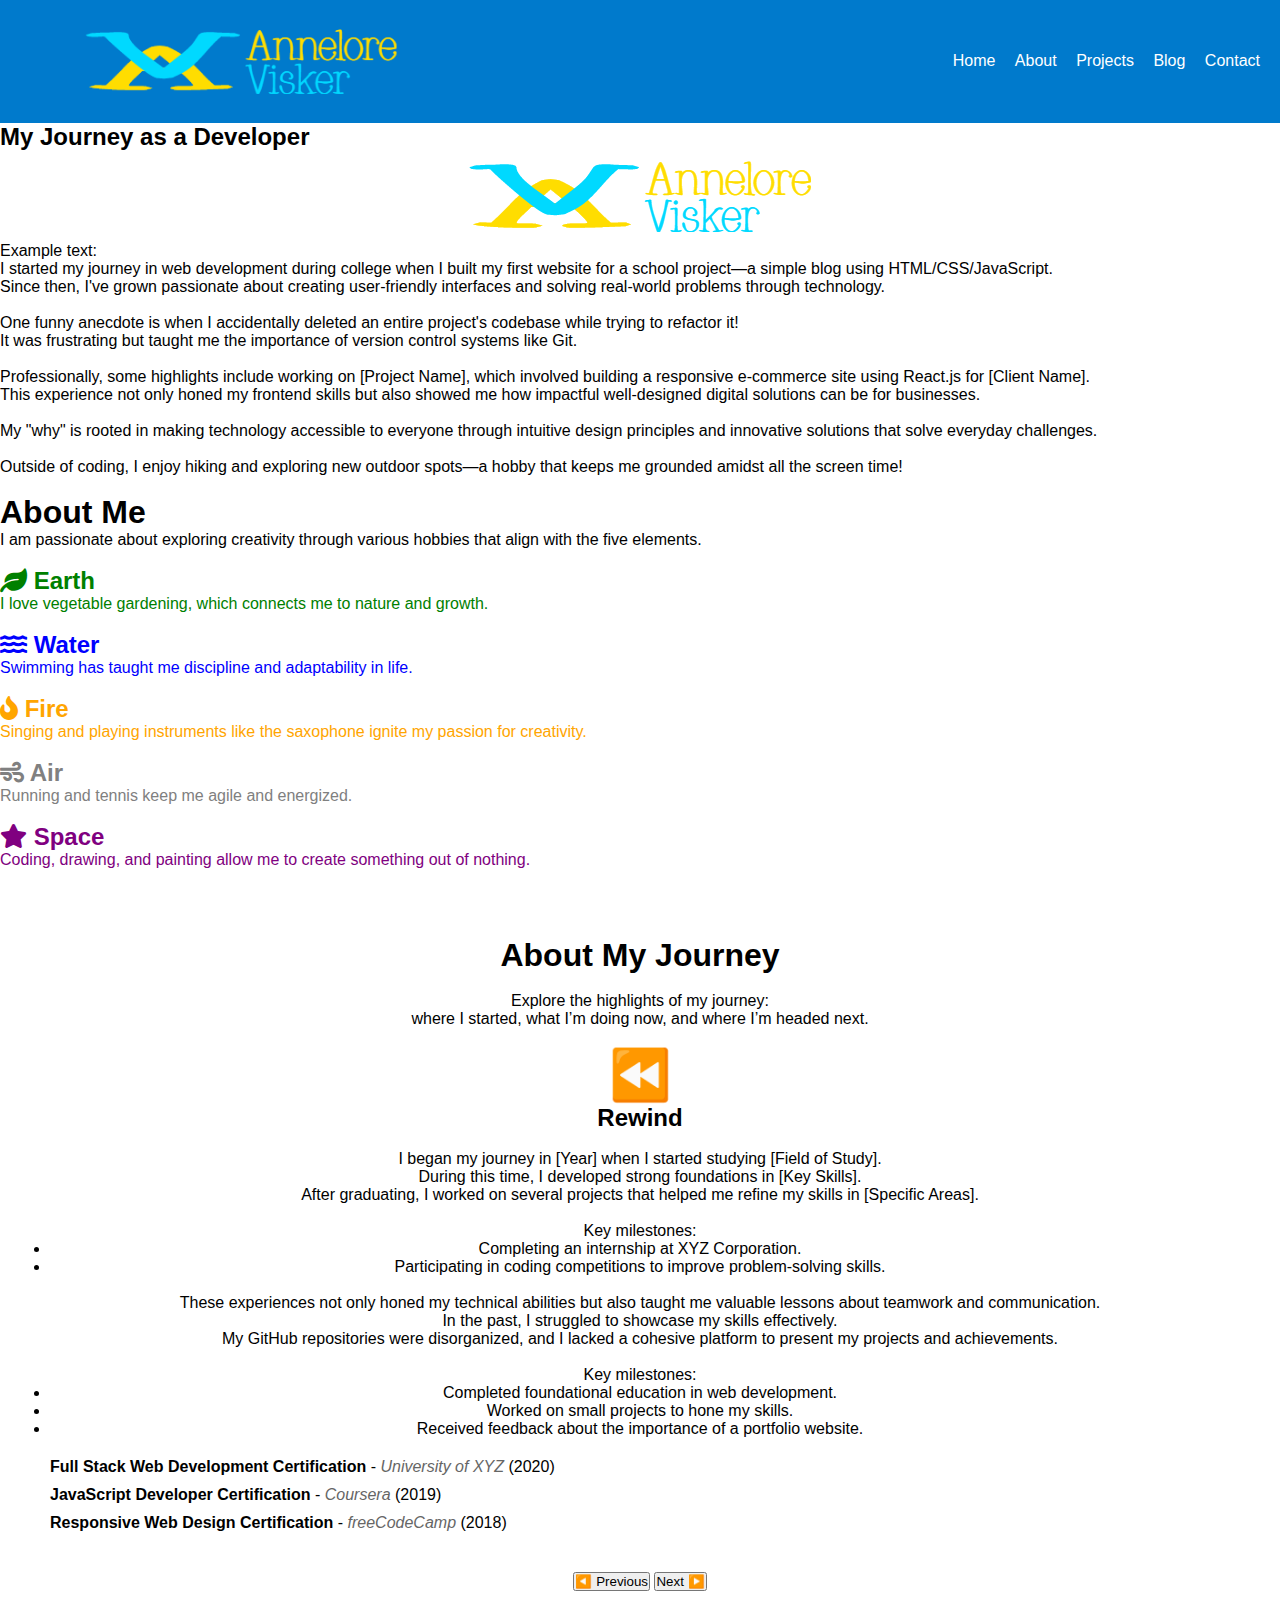
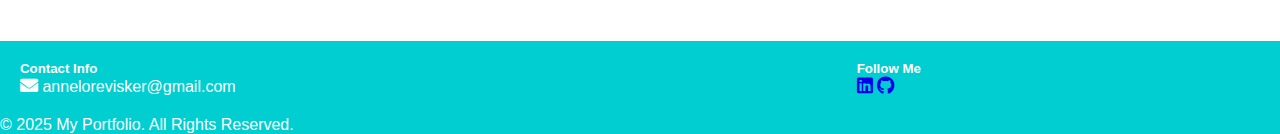
<file: About/about.html>
<!DOCTYPE html>
<html lang="en">
<head>
  <meta charset="UTF-8">
  <meta name="viewport" content="width=device-width, initial-scale=1.0">
  <title>About Me</title>
  <!-- Font Awesome CDN -->
  <link rel="stylesheet" href="https://cdnjs.cloudflare.com/ajax/libs/font-awesome/5.15.4/css/all.min.css">
  <!-- Google Fonts -->
  <link href="https://fonts.googleapis.com/css2?family=Poppins:wght@400;600&display=swap" rel="stylesheet">
  <link rel="stylesheet" href="about.css">
</head>
<body>
  <!-- Header (Same as Home Page) -->
  <header class="header">
    <div class="logo"><img src="../Pics/namebrandlogo_transparent.png" alt="Professional Photo" class="profile-picture"></div>
    <nav class="nav">
      <a href="../index.html">Home</a>
      <a href="about.html">About</a>
      <a href="../Projects/projects.html">Projects</a>
      <a href="../Blog/blog.html">Blog</a>
      <a href="../Contact/contact.html">Contact</a>
    </nav>
  </header>

  <!-- About Section -->
  <section class="about-section">
    <h2>My Journey as a Developer</h2>

    <!-- Add Professional Photo Here -->
    <img src="../Pics/namebrandlogo_transparent.png" alt="Professional Photo" class="profile-picture">

    <!-- Storytelling Elements -->
    Example text: <br>
    I started my journey in web development during college when I built my first website for a school project—a simple blog using HTML/CSS/JavaScript.<br>Since then, I've grown passionate about creating user-friendly interfaces and solving real-world problems through technology.<br><br>

    One funny anecdote is when I accidentally deleted an entire project's codebase while trying to refactor it!<br>It was frustrating but taught me the importance of version control systems like Git.<br><br>

    Professionally, some highlights include working on [Project Name], which involved building a responsive e-commerce site using React.js for [Client Name].<br>This experience not only honed my frontend skills but also showed me how impactful well-designed digital solutions can be for businesses.<br><br>

    My "why" is rooted in making technology accessible to everyone through intuitive design principles and innovative solutions that solve everyday challenges.<br><br>

    Outside of coding, I enjoy hiking and exploring new outdoor spots—a hobby that keeps me grounded amidst all the screen time!
  </section><br>

  <section id="about">
    <h1>About Me</h1>
    <p>I am passionate about exploring creativity through various hobbies that align with the five elements.</p><br>

    <div class="about-elements">
      <div class="about-element earth">
        <h2><i class="fas fa-leaf"></i> Earth</h2>
        <p>I love vegetable gardening, which connects me to nature and growth.</p>
      </div><br>
      <div class="about-element water">
        <h2><i class="fas fa-water"></i> Water</h2>
        <p>Swimming has taught me discipline and adaptability in life.</p>
      </div><br>
      <div class="about-element fire">
        <h2><i class="fas fa-fire"></i> Fire</h2>
        <p>Singing and playing instruments like the saxophone ignite my passion for creativity.</p>
      </div><br>
      <div class="about-element air">
        <h2><i class="fas fa-wind"></i> Air</h2>
        <p>Running and tennis keep me agile and energized.</p>
      </div><br>
      <div class="about-element space">
        <h2><i class="fas fa-star"></i> Space</h2>
        <p>Coding, drawing, and painting allow me to create something out of nothing.</p>
      </div>
    </div>
  </section><br>

  <!-- About Me Section -->
  <section id="about-me" class="carousel-section">
    <h1>About My Journey</h1><br>
    <p>Explore the highlights of my journey:<br>where I started, what I’m doing now, and where I’m headed next.</p><br>

    <!-- Carousel Container -->
    <div class="carousel-container">
      <!-- Play Back -->
      <div class="slide active" id="play-back">
        <div class="icon">⏪</div>
        <h2>Rewind</h2><br>
        <p>I began my journey in [Year] when I started studying [Field of Study].<br>
          During this time, I developed strong foundations in [Key Skills].<br>
          After graduating, I worked on several projects that helped me refine my skills in [Specific Areas].<br><br>
          Key milestones:
        </p>
          <ul>
            <li>Completing an internship at XYZ Corporation.</li>
            <li>Participating in coding competitions to improve problem-solving skills.</li>
          </ul><br>
        <p>
          These experiences not only honed my technical abilities but also taught me valuable lessons about teamwork and communication.
        </p>
        <p>In the past, I struggled to showcase my skills effectively.<br>My GitHub repositories were disorganized, and I lacked a cohesive platform to present my projects and achievements.<br><br>Key milestones:</p>
        <ul>
          <li>Completed foundational education in web development.</li>
          <li>Worked on small projects to hone my skills.</li>
          <li>Received feedback about the importance of a portfolio website.</li>
        </ul>
        <ul class="certifications-list">
          <li><strong>Full Stack Web Development Certification</strong> - <em>University of XYZ</em> (2020)</li>
          <li><strong>JavaScript Developer Certification</strong> - <em>Coursera</em> (2019)</li>
          <li><strong>Responsive Web Design Certification</strong> - <em>freeCodeCamp</em> (2018)</li>
        </ul>
      </div>

      <!-- Now -->
      <div class="slide" id="now">
        <div class="icon">⏯️</div>
        <h2>Now</h2><br>
        <p>Currently, I’m focused on expanding my skill set to include frontend development with React.js and backend development with Node.js.<br><br>My recent projects:</p>
        <ul>
          <li>Building responsive web applications using TailwindCSS.</li>
          <li>Creating RESTful APIs for scalable backend systems.</li>
        </ul><br>
        <p>I am currently focused on building a personal branding portfolio that reflects my journey, skills, and aspirations.<br><br>Key features:</p>
        <ul>
          <li>A homepage with an introduction and links to key sections.</li>
          <li>An "About Me" section using this "Play Back, Now, Next" structure.</li>
          <li>A "Projects" section showcasing my best work with live demos.</li>
          <li>A blog where I share tutorials and insights about web development.</li>
        </ul><br>
        <p><strong>Success Metrics:</strong></p>
        <ul>
          <li>Increased LinkedIn profile views by 50% since launching the portfolio.</li>
          <li>Received inquiries from three potential employers within the first month.</li>
        </ul>
        <ul class="certifications-list">
          <li><strong>React Developer Certification</strong> - <em>Udemy</em> (In Progress)</li>
          <li><strong>Cloud Practitioner Certification</strong> - <em>AWS Academy</em> (In Progress)</li>
        </ul>
      </div>

      <!-- Next -->
      <div class="slide" id="next">
        <div class="icon">⏩</div>
        <h2>Next</h2><br>
        <p>Looking ahead, my goal is to specialize further in full-stack development while exploring emerging technologies.<br><br>In the future, I aim to:</p>
        <ul>
          <li>Integrate AI into web applications using TensorFlow.js.</li>
          <li>Contribute to open-source projects that make a meaningful impact.</li>
        </ul><br>
        <p>My vision is to establish myself as a thought leader in web development while continuously updating my portfolio.<br><br>Future goals:</p>
        <ul>
          <li>Adding advanced features like dark mode and search functionality.</li>
          <li>Working on larger-scale projects to showcase full-stack skills.</li>
          <li>Writing more comprehensive blog posts about solving real-world problems.</li>
          <li>Collaborating on open-source projects and speaking at developer meetups.</li>
        </ul><br>
        <p><strong>Roadmap</strong></p>
        <table style="margin: auto; border: 2px ridge lightblue;">
          <tr><th>Timeline</th><th>Action Item</th></tr>
          <tr><td>Next 3 Months</td><td>Add advanced features (dark mode, search bar).</td></tr>
          <tr><td>Next 6 Months</td><td>Publish 5 new blog posts on trending tech topics.</td></tr>
          <tr><td>Next 12 Months</td><td>Contribute to at least 2 open-source projects.</td></tr>
          <tr><td>Beyond 12 Months</td><td>Speak at local developer meetups or conferences.</td></tr>
        </table>
        <ul class="certifications-list">
          <li><strong>Kubernetes Administrator Certification</strong> - Planned for 2026</li>
        </ul>
      </div>

      <!-- Navigation Buttons -->
      <button id="prev-btn" class="carousel-btn">◀️ Previous</button>
      <button id="next-btn" class="carousel-btn">Next ▶️</button>
    </div>
  </section>

  <!-- Footer -->
  <footer class="footer">
    <div class="footer-content">

      <!-- Contact Info -->
      <div class="footer-column">
        <h5>Contact Info</h5>
        <p><i class="fas fa-envelope"></i> annelorevisker@gmail.com</p>
      </div>

      <!-- Social Links -->
      <div class="footer-column">
        <h5>Follow Me</h5>
        <a href="#" target="_blank" title="LinkedIn"><i class="fab fa-linkedin"></i></a>
        <a href="#" target="_blank" title="GitHub"><i class="fab fa-github"></i></a>
      </div>
    </div>

    <!-- Footer Bottom -->
    <p>&copy; 2025 My Portfolio. All Rights Reserved.</p>
  </footer>

  <!-- JavaScript for Carousel -->
  <script src="about.js"></script>

</body>
</html>
</file>
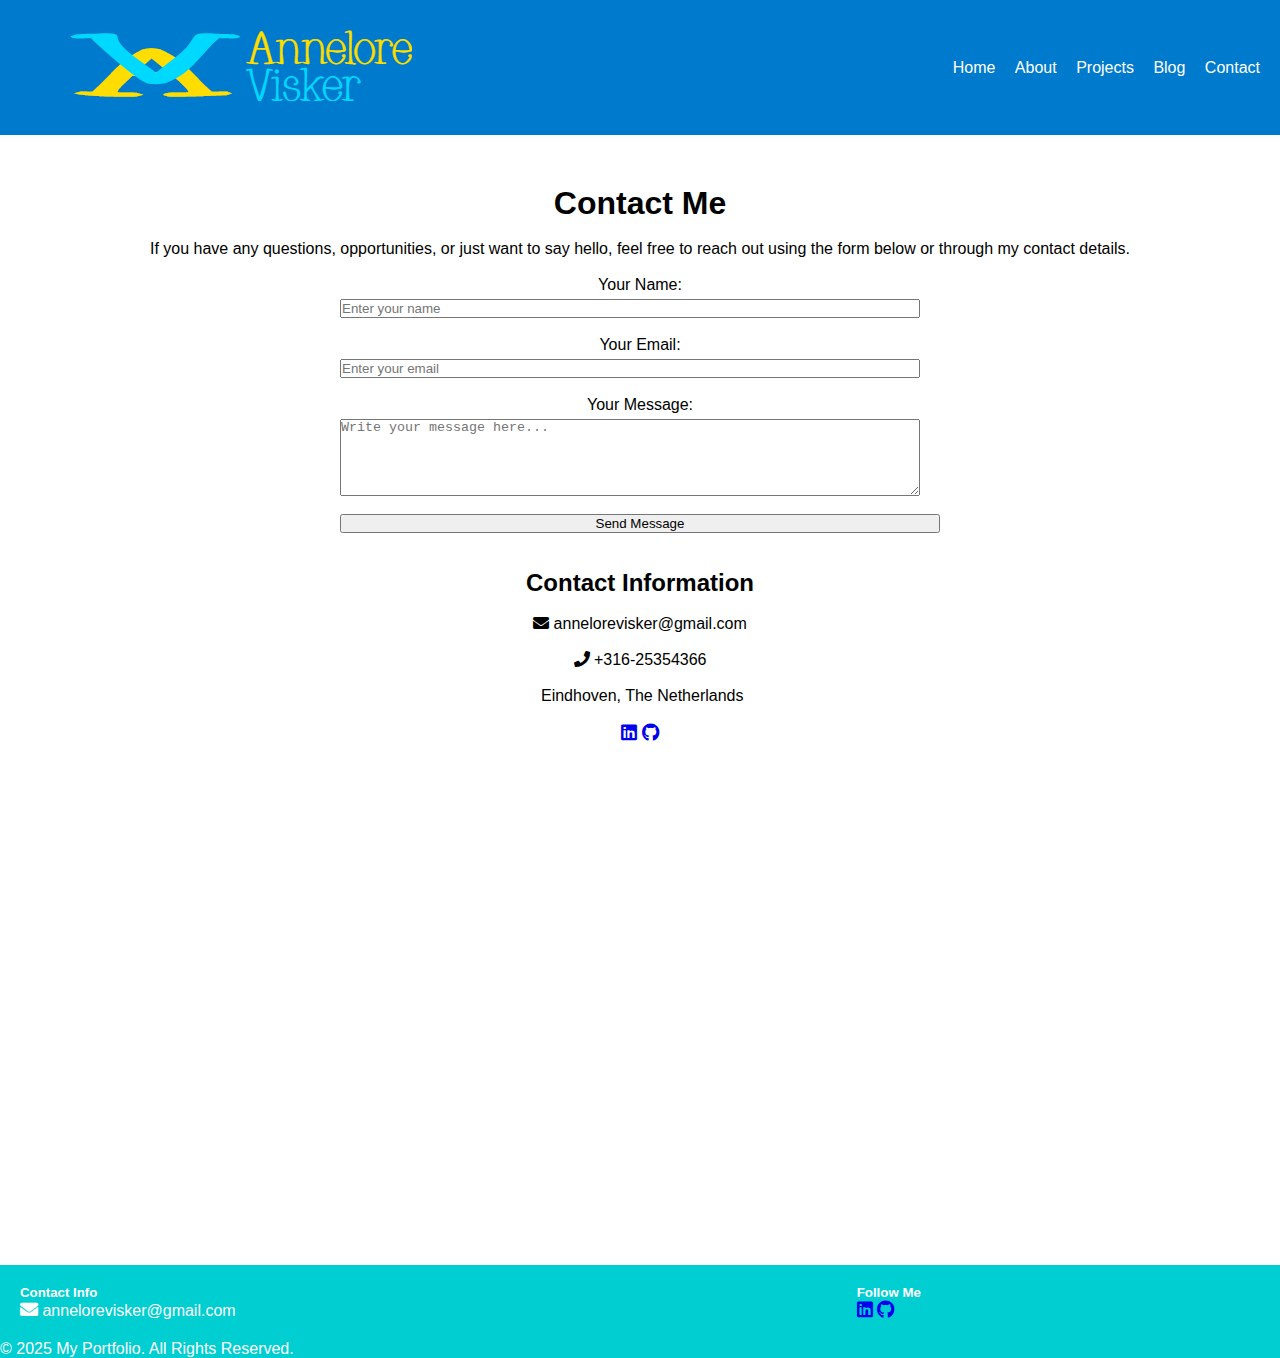
<file: Contact/contact.html>
<!DOCTYPE html>
<html lang="en">
<head>
  <meta charset="UTF-8">
  <meta name="viewport" content="width=device-width, initial-scale=1.0">
  <title>Contact Me</title>
  <!-- Font Awesome CDN -->
  <link rel="stylesheet" href="https://cdnjs.cloudflare.com/ajax/libs/font-awesome/5.15.4/css/all.min.css">
  <!-- Link to External CSS -->
  <link rel="stylesheet" href="contact.css">
</head>
<body>
  <!-- Header -->
  <header class="header">
    <div class="logo"><img src="../Pics/namebrandlogo_transparent.png" alt="Professional Photo" class="profile-picture"></div>
    <nav class="nav">
      <a href="../index.html">Home</a>
      <a href="../About/about.html">About</a>
      <a href="../Projects/projects.html">Projects</a>
      <a href="../Blog/blog.html">Blog</a>
      <a href="contact.html">Contact</a>
    </nav>
  </header>

  <!-- Contact Section -->
  <section class="contact-section">
    <h1>Contact Me</h1><br>
    <p>If you have any questions, opportunities, or just want to say hello, feel free to reach out using the form below or through my contact details.</p><br>

    <!-- Contact Form -->
    <div class="contact-form-container">
      <form id="contactForm" class="contact-form" novalidate>
        <!-- Name Field -->
        <label for="name">Your Name:</label>
        <input type="text" id="name" name="name" placeholder="Enter your name" required>
        <span class="error-message" id="nameError"></span><br>

        <!-- Email Field -->
        <label for="email">Your Email:</label>
        <input type="email" id="email" name="email" placeholder="Enter your email" required>
        <span class="error-message" id="emailError"></span><br>

        <!-- Message Field -->
        <label for="message">Your Message:</label>
        <textarea id="message" name="message" rows="5" placeholder="Write your message here..." required></textarea>
        <span class="error-message" id="messageError"></span><br>

        <!-- Submit Button -->
        <button type="submit" class="submit-btn">Send Message</button>
      </form><br>
    </div><br>

    <!-- Contact Details -->
    <div class="contact-details">
      <h2>Contact Information</h2><br>
      <p><strong><i class="fas fa-envelope"></i></strong> annelorevisker@gmail.com</p><br>
      <p><strong><i class="fas fa-phone"></i></strong> +316-25354366</p><br>
      <p><strong><i class="fas fa-location-dot"></i></strong> Eindhoven, The Netherlands</p><br>

      <!-- Social Media Links -->
      <div class="social-media-links">
        <a href="#" target="_blank" title="LinkedIn"><i class="fab fa-linkedin"></i></a>
        <a href="#" target="_blank" title="GitHub"><i class="fab fa-github"></i></a>
      </div><br>
    </div>

    <!-- Google Maps Embed -->
    <div class="google-maps">
      <iframe
        src="https://www.google.com/maps/embed?pb=!1m10!1m8!1m3!1d19896.25591423295!2d5.4693089!3d51.4392064!3m2!1i1024!2i768!4f13.1!5e0!3m2!1snl!2snl!4v1740583456372!5m2!1snl!2snl"
        width="50%"
        height="450"
        style="border:0;"
        allowfullscreen=""
        loading="lazy"
        referrerpolicy="no-referrer-when-downgrade"></iframe>
    </div>
  </section>

  <!-- Footer -->
  <footer class="footer">
    <!-- Footer Content -->
    <div class="footer-content">

      <!-- Contact Info Column -->
      <div class="footer-column">
        <h5>Contact Info</h5>
        <p><i class="fas fa-envelope"></i> annelorevisker@gmail.com</p>
      </div>

      <!-- Social Media Column -->
      <div class="footer-column">
        <h5>Follow Me</h5>
        <a href="#" target="_blank" title="LinkedIn"><i class="fab fa-linkedin"></i></a>
        <a href="#" target="_blank" title="GitHub"><i class="fab fa-github"></i></a>
      </div>

    </div>

    <!-- Copyright Notice -->
    &copy; 2025 My Portfolio. All Rights Reserved.
  </footer>

  <!-- JavaScript for Form Validation -->
  <script src="./contact.js"></script>

</body>
</html>
</file>
<file: About/about.css>
/* General Reset */
:root {
  --border-radius: 1px lightblue;
}

* {
  margin: 0;
  padding: 0;
  box-sizing: border-box;
}

body {
  font-family: Arial, sans-serif;
}

/* Earth */
.earth {
  color: green;
}
.earth h2 {
  font-family: 'Moreganic', sans-serif; /* Example font */
}

/* Water */
.water {
  color: blue;
}
.water h2 {
  font-family: 'Wave Burn', sans-serif; /* Example font */
}

/* Fire */
.fire {
  color: orange;
}
.fire h2 {
  font-family: 'Bonfire Typeface', sans-serif; /* Example font */
}

/* Air */
.air {
  color: gray;
}
.air h2 {
  font-family: 'Air Sans', sans-serif; /* Example font */
}

/* Space */
.space {
  color: purple;
}
.space h2 {
  font-family: 'Air Font Family', sans-serif; /* Example font */
}


/* Header */
.header {
  display: flex;
  justify-content: space-between;
  align-items: center;
  padding: 20px;
  background-color: #007acc;
}

.logo {
  color: white;
  font-size: 24px;
}

.nav a {
  color: white;
  margin-left: 15px;
  text-decoration: none;
}

.nav a:hover {
  text-decoration: underline;
}

.profile-picture {
    width: auto; /* Adjust based on desired size */
    height: auto;
    max-width: calc(100% - (20px * 2)); /* Ensure responsive sizing */
    margin: auto;
    display: block;
    border-radius: var(--border-radius); /* Use theme variables if available */
}

/* Carousel Section */
.carousel-section {
  text-align: center;
  padding: 50px;
}

.carousel-container {
  position: relative;
}

.slide {
  display: none;
}

.slide.active {
  display: block;
}

.icon {
  font-size: 50px;
}

.certifications-list {
  list-style: none;
  padding: 0;
  margin: 20px auto;
  text-align: left; /* Align items for better readability */
}

.certifications-list li {
  margin-bottom: 10px;
}

.certifications-list strong {
  font-weight: bold;
}

.certifications-list em {
  font-style: italic;
  color: #666;
}

.carousel-btn {
  margin-top: 20px;
}

/* Footer */
.footer {
  background-color: darkturquoise; /* Dark footer background */
  color: white; /* White text for contrast */
}

.footer-content {
  display: flex; /* Flexbox layout for footer columns */
  justify-content: space-between; /* Space between each column */
  padding: 20px;
}

.footer-column {
  flex-basis: calc(33.33% - (20px /2));
}
.footer-column i {
  font-size: large; /* Adjust icon size */
}
</file>
<file: Contact/contact.css>
/* General Reset */
* {
  margin: 0;
  padding: 0;
  box-sizing: border-box;
}

body {
  font-family: Arial, sans-serif;
}

/* Header */
.header {
  display: flex;
  justify-content: space-between;
  align-items: center;
  padding: 20px;
  background-color: #007acc;
}

.logo {
  color: white;
}

.nav a {
  color: white;
  margin-left: 15px;
  text-decoration: none;
}

/* Contact Section */
.contact-section {
  padding: 50px;
}

.contact-section {
  text-align: center;
}

/*.contact-section p {*/
/*  text-align: center;*/
/*}*/

/* Contact Form */
.contact-form-container {
  max-width: 600px;
  margin: auto;
}

.contact-form {
  display: flex;
  flex-direction: column;
}

.contact-form label {
  margin-bottom: 5px;
}

.contact-form input,
.contact-form textarea {
  width: calc(100% - (10px *2));
}

/* Error Messages */
.error-message {
}

/*!* Social Media *!*/
.social-media-links i {
  font-size: large; /* Adjust icon size */
}

  /* Footer */
.footer {
  background-color: darkturquoise; /* Dark footer background */
  color: white; /* White text for contrast */
}

.footer-content {
  display: flex; /* Flexbox layout for footer columns */
  justify-content: space-between; /* Space between each column */
  padding: 20px;
}

.footer-column {
  flex-basis: calc(33.33% - (20px /2));
}

.footer-column i {
  font-size: large; /* Adjust icon size */
}
</file>
